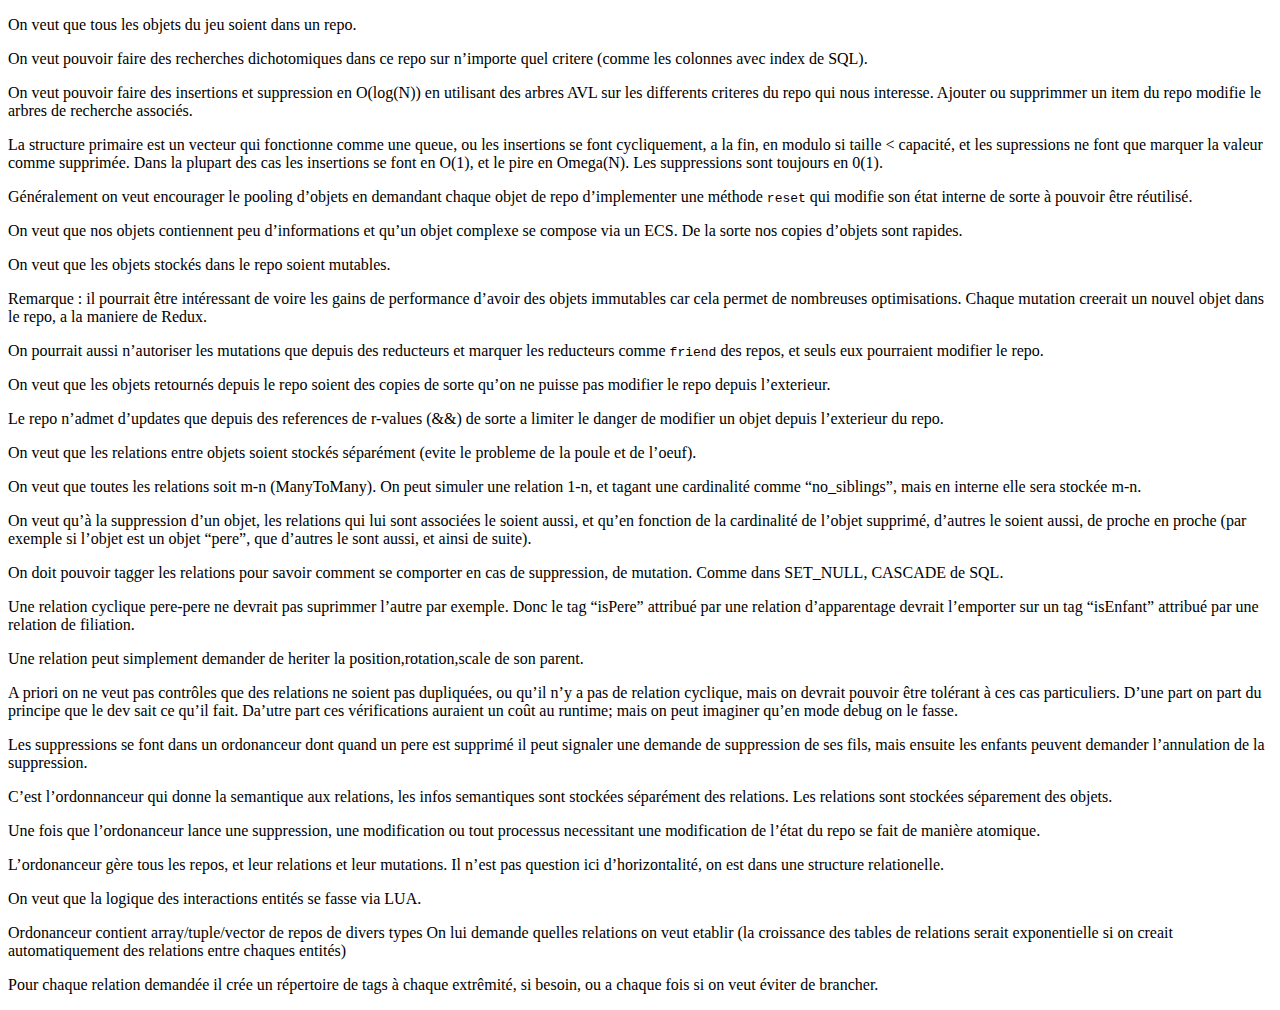
<file: Doc/public/architecture/index.html>
<!doctype html>
<html>
    <head>
        <meta charset="utf-8">
<title>Architecture</title>

<link rel="stylesheet" href="//meithal.github.io/main.min.css">

    </head>

    <body>
        <header>

        </header>
        <main>
    
            
 <p>On veut que tous les objets du jeu soient dans un repo.</p>
<p>On veut pouvoir faire des recherches dichotomiques dans
ce repo sur n&rsquo;importe quel critere (comme les colonnes avec
index de SQL).</p>
<p>On veut pouvoir faire des insertions et suppression en O(log(N))
en utilisant des arbres AVL sur les differents criteres du repo
qui nous interesse. Ajouter ou supprimmer un item du repo
modifie le arbres de recherche associés.</p>
<p>La structure primaire est un vecteur
qui fonctionne comme une queue, ou les insertions se font
cycliquement, a la fin, en modulo si taille &lt; capacité,
et les supressions ne font que marquer
la valeur comme supprimée. Dans la plupart des cas les
insertions se font en O(1), et le pire en Omega(N).
Les suppressions sont toujours en 0(1).</p>
<p>Généralement on veut encourager le pooling d&rsquo;objets en
demandant chaque objet de repo d&rsquo;implementer une méthode <code>reset</code>
qui modifie son état interne de sorte à pouvoir être
réutilisé.</p>
<p>On veut que nos objets contiennent peu d&rsquo;informations
et qu&rsquo;un objet complexe se compose via un ECS. De la
sorte nos copies d&rsquo;objets sont rapides.</p>
<p>On veut que les objets stockés dans le repo soient mutables.</p>
<p>Remarque : il pourrait être intéressant de voire les gains
de performance d&rsquo;avoir des objets immutables car cela
permet de nombreuses optimisations. Chaque mutation
creerait un nouvel objet dans le repo, a la maniere de Redux.</p>
<p>On pourrait aussi n&rsquo;autoriser les mutations que depuis
des reducteurs et marquer les reducteurs comme <code>friend</code>
des repos, et seuls eux pourraient modifier le repo.</p>
<p>On veut que les objets retournés depuis le repo soient
des copies de sorte qu&rsquo;on ne puisse pas modifier
le repo depuis l&rsquo;exterieur.</p>
<p>Le repo n&rsquo;admet d&rsquo;updates que depuis des references
de r-values (&amp;&amp;) de sorte a limiter le danger de modifier
un objet depuis l&rsquo;exterieur du repo.</p>
<p>On veut que les relations entre objets soient stockés
séparément (evite le probleme de la poule et de l&rsquo;oeuf).</p>
<p>On veut que toutes les relations soit m-n (ManyToMany).
On peut simuler une relation 1-n, et tagant une cardinalité
comme &ldquo;no_siblings&rdquo;, mais en interne elle sera stockée m-n.</p>
<p>On veut qu&rsquo;à la suppression d&rsquo;un objet,
les relations qui lui sont associées le soient aussi,
et qu&rsquo;en fonction de la cardinalité de l&rsquo;objet
supprimé, d&rsquo;autres le soient aussi, de proche en proche
(par exemple si l&rsquo;objet est un objet &ldquo;pere&rdquo;, que d&rsquo;autres
le sont aussi, et ainsi de suite).</p>
<p>On doit pouvoir tagger les relations pour savoir
comment se comporter en cas de suppression, de mutation.
Comme dans SET_NULL, CASCADE de SQL.</p>
<p>Une relation cyclique pere-pere ne devrait pas
suprimmer l&rsquo;autre par exemple. Donc le tag &ldquo;isPere&rdquo;
attribué par une relation d&rsquo;apparentage devrait
l&rsquo;emporter sur un tag &ldquo;isEnfant&rdquo; attribué
par une relation de filiation.</p>
<p>Une relation peut simplement demander de heriter
la position,rotation,scale de son parent.</p>
<p>A priori on ne veut pas contrôles que des
relations ne soient pas dupliquées, ou
qu&rsquo;il n&rsquo;y a pas de relation cyclique,
mais on devrait pouvoir être tolérant
à ces cas particuliers. D&rsquo;une part
on part du principe que le dev sait ce qu&rsquo;il fait.
Da&rsquo;utre part ces vérifications
auraient un coût au runtime; mais on peut
imaginer qu&rsquo;en mode debug on le fasse.</p>
<p>Les suppressions se font dans un ordonanceur
dont quand un pere est supprimé il peut signaler
une demande de suppression de ses fils,
mais ensuite les enfants peuvent demander l&rsquo;annulation
de la suppression.</p>
<p>C&rsquo;est l&rsquo;ordonnanceur qui donne la semantique
aux relations, les infos semantiques sont stockées
séparément des relations.
Les relations sont stockées séparement des objets.</p>
<p>Une fois que l&rsquo;ordonanceur lance une suppression,
une modification ou tout processus necessitant
une modification de l&rsquo;état du repo se fait de
manière atomique.</p>
<p>L&rsquo;ordonanceur gère tous les repos, et leur relations
et leur mutations.
Il n&rsquo;est pas question ici d&rsquo;horizontalité,
on est dans une structure relationelle.</p>
<p>On veut que la logique des interactions entités se fasse via
LUA.</p>
<p>Ordonanceur contient array/tuple/vector de repos de divers types
On lui demande quelles relations on veut etablir
(la croissance des tables de relations serait exponentielle
si on creait automatiquement des relations entre chaques entités)</p>
<p>Pour chaque relation demandée il crée un répertoire de tags
à chaque extrêmité, si besoin, ou a chaque fois si on veut
éviter de brancher.</p>


        </main>
        <footer>
        </footer>
    </body>
</html>
</file>
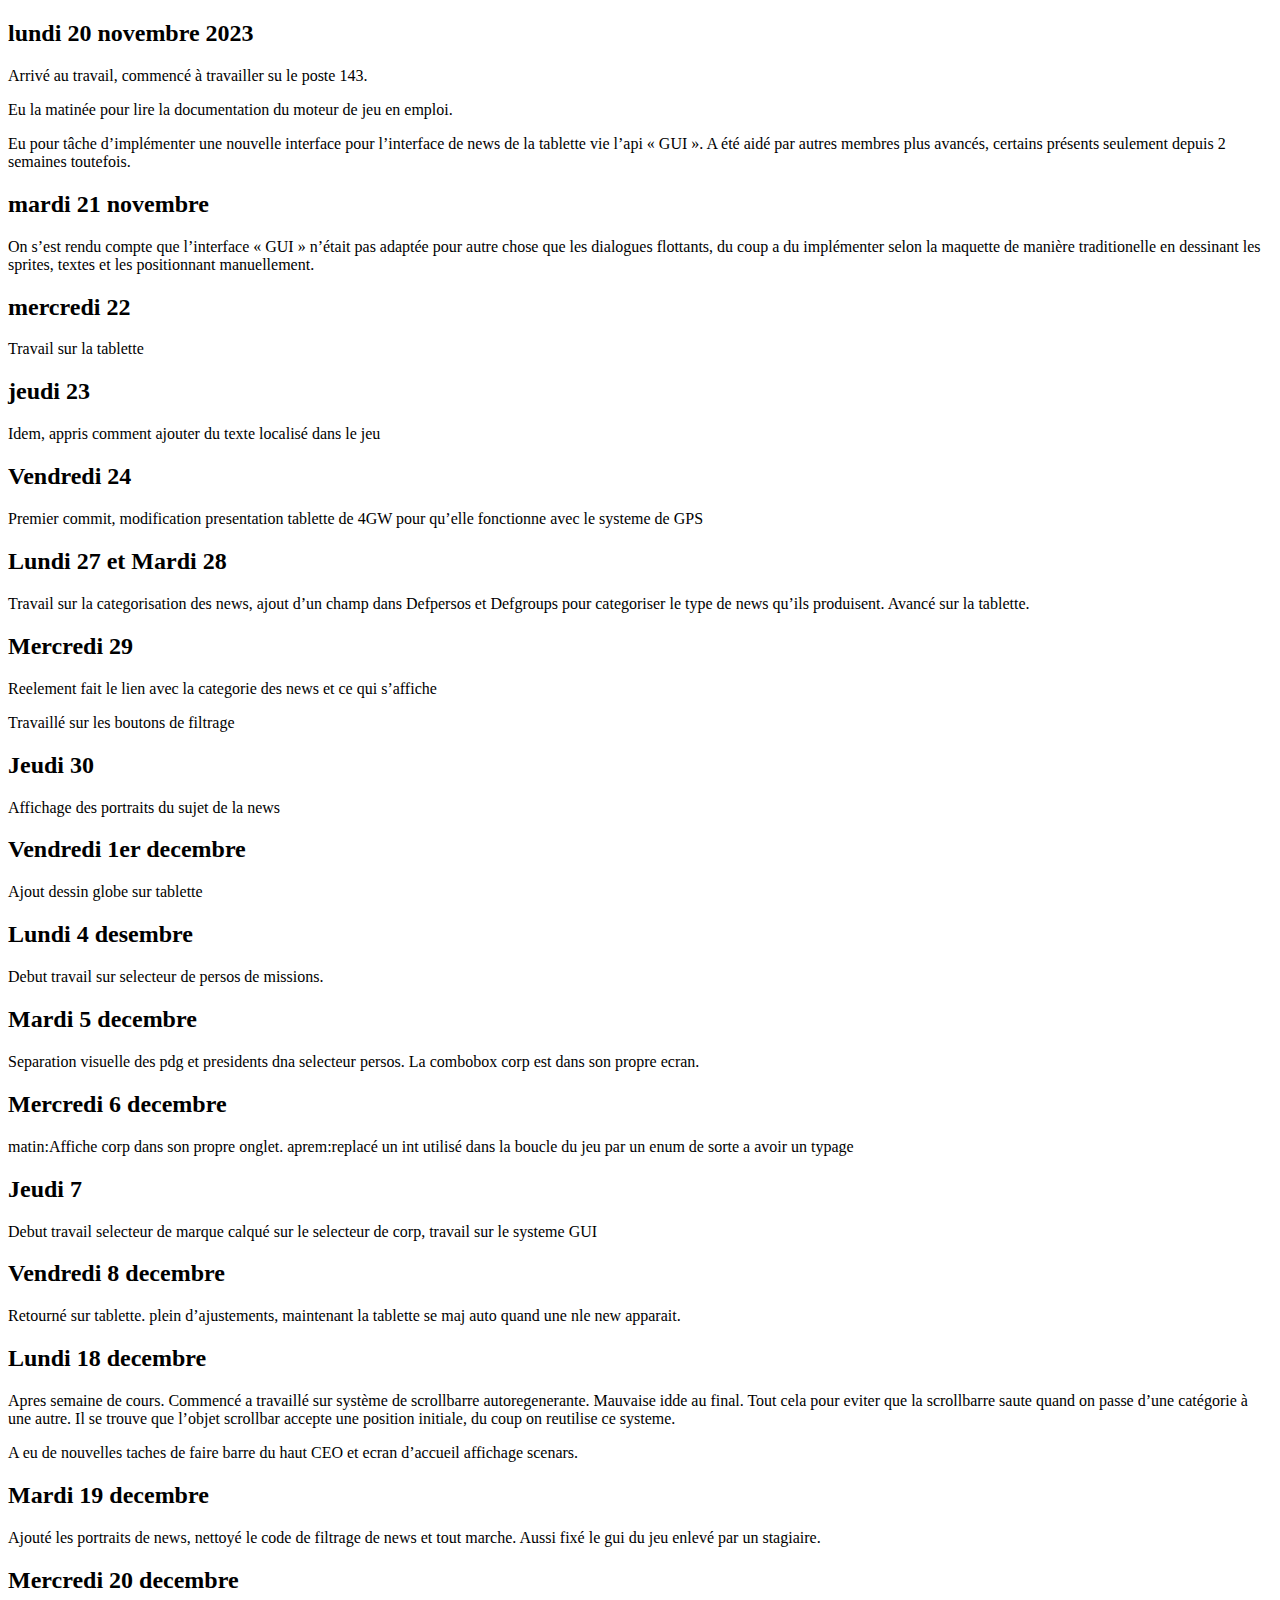
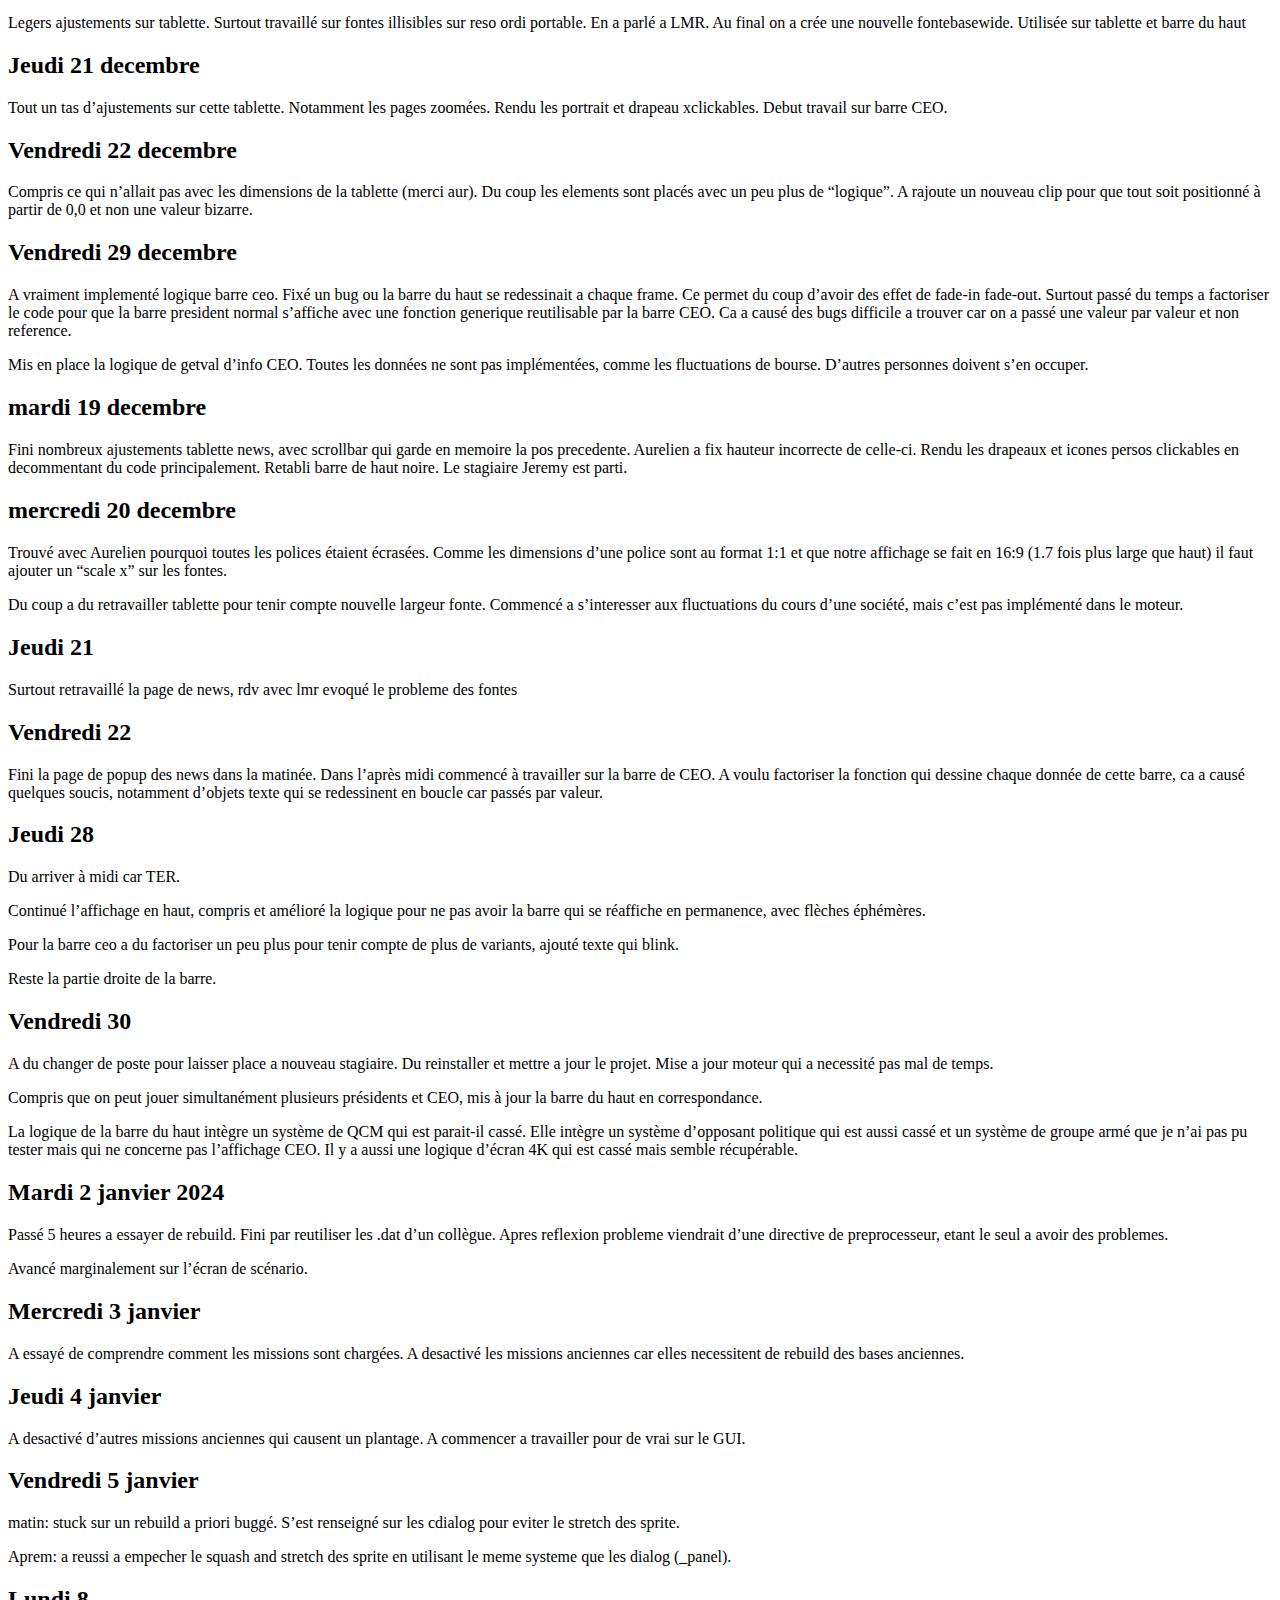
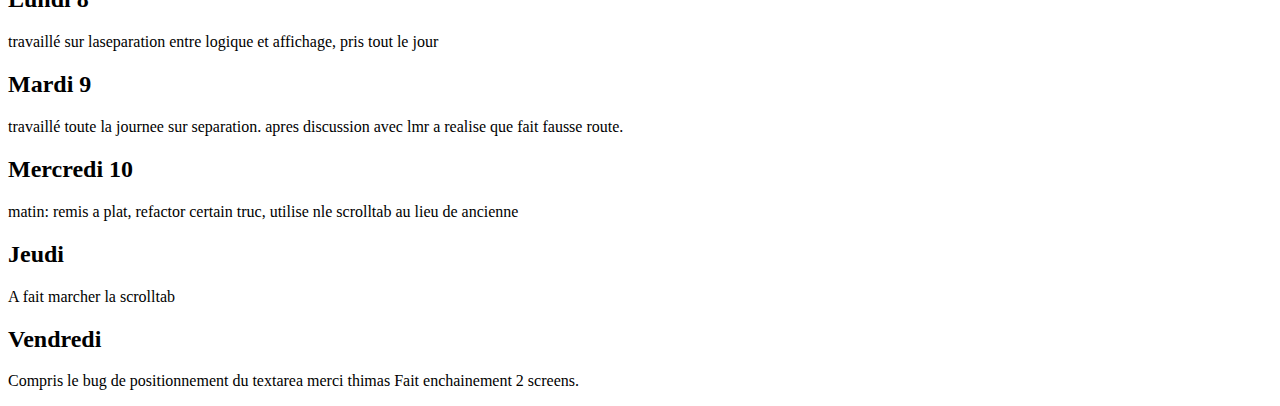
<file: Doc/public/compte_rendu_eversim/index.html>
<!doctype html>
<html>
    <head>
        <meta charset="utf-8">
<title>Compte_rendu_eversim</title>

<link rel="stylesheet" href="//meithal.github.io/main.min.css">

    </head>

    <body>
        <header>

        </header>
        <main>
    
            
 <h2 id="lundi-20-novembre-2023">lundi 20 novembre 2023</h2>
<p>Arrivé au travail, commencé à travailler su le poste 143.</p>
<p>Eu la matinée pour lire la documentation du moteur de jeu en emploi.</p>
<p>Eu pour tâche d&rsquo;implémenter une nouvelle interface pour l&rsquo;interface de news
de la tablette vie l&rsquo;api &laquo; GUI &raquo;. A été aidé par autres membres plus avancés,
certains présents seulement depuis 2 semaines toutefois.</p>
<h2 id="mardi-21-novembre">mardi 21 novembre</h2>
<p>On s&rsquo;est rendu compte que l&rsquo;interface &laquo; GUI &raquo; n&rsquo;était pas adaptée
pour autre chose que les dialogues flottants, du coup a du implémenter
selon la maquette de manière traditionelle en dessinant les
sprites, textes et les positionnant manuellement.</p>
<h2 id="mercredi-22">mercredi 22</h2>
<p>Travail sur la tablette</p>
<h2 id="jeudi-23">jeudi 23</h2>
<p>Idem, appris comment ajouter du texte localisé dans le jeu</p>
<h2 id="vendredi-24">Vendredi 24</h2>
<p>Premier commit, modification presentation tablette de 4GW pour qu&rsquo;elle
fonctionne avec le systeme de GPS</p>
<h2 id="lundi-27-et-mardi-28">Lundi 27 et Mardi 28</h2>
<p>Travail sur la categorisation des news, ajout d&rsquo;un champ dans Defpersos et Defgroups
pour categoriser le type de news qu&rsquo;ils produisent. Avancé sur la tablette.</p>
<h2 id="mercredi-29">Mercredi 29</h2>
<p>Reelement fait le lien avec la categorie des news et ce qui s&rsquo;affiche</p>
<p>Travaillé sur les boutons de filtrage</p>
<h2 id="jeudi-30">Jeudi 30</h2>
<p>Affichage des portraits du sujet de la news</p>
<h2 id="vendredi-1er-decembre">Vendredi 1er decembre</h2>
<p>Ajout dessin globe sur tablette</p>
<h2 id="lundi-4-desembre">Lundi 4 desembre</h2>
<p>Debut travail sur selecteur de persos de missions.</p>
<h2 id="mardi-5-decembre">Mardi 5 decembre</h2>
<p>Separation visuelle des pdg et presidents dna selecteur persos.
La combobox corp est dans son propre ecran.</p>
<h2 id="mercredi-6-decembre">Mercredi 6 decembre</h2>
<p>matin:Affiche corp dans son propre onglet.
aprem:replacé un int utilisé dans la boucle du jeu par un enum de sorte a avoir un typage</p>
<h2 id="jeudi-7">Jeudi 7</h2>
<p>Debut travail selecteur de marque calqué sur le selecteur de corp, travail sur le systeme GUI</p>
<h2 id="vendredi-8-decembre">Vendredi 8 decembre</h2>
<p>Retourné sur tablette. plein d&rsquo;ajustements, maintenant la tablette se maj auto quand une nle
new apparait.</p>
<h2 id="lundi-18-decembre">Lundi 18 decembre</h2>
<p>Apres semaine de cours. Commencé a travaillé sur système de scrollbarre autoregenerante.
Mauvaise idde au final.
Tout cela pour eviter que la scrollbarre saute quand on passe d&rsquo;une catégorie à une
autre. Il se trouve que l&rsquo;objet scrollbar accepte une position initiale, du
coup on reutilise ce systeme.</p>
<p>A eu de nouvelles taches de faire barre du haut CEO et ecran d&rsquo;accueil affichage
scenars.</p>
<h2 id="mardi-19-decembre">Mardi 19 decembre</h2>
<p>Ajouté les portraits de news, nettoyé le code de filtrage de news et tout marche.
Aussi fixé le gui du jeu enlevé par un stagiaire.</p>
<h2 id="mercredi-20-decembre">Mercredi 20 decembre</h2>
<p>Legers ajustements sur tablette. Surtout travaillé sur fontes illisibles sur reso
ordi portable. En a parlé a LMR. Au final on a crée une nouvelle fontebasewide.
Utilisée sur tablette et barre du haut</p>
<h2 id="jeudi-21-decembre">Jeudi 21 decembre</h2>
<p>Tout un tas d&rsquo;ajustements sur cette tablette. Notamment les pages zoomées.
Rendu les portrait et drapeau xclickables.
Debut travail sur barre CEO.</p>
<h2 id="vendredi-22-decembre">Vendredi 22 decembre</h2>
<p>Compris ce qui n&rsquo;allait pas avec les dimensions de la tablette (merci aur).
Du coup les elements sont placés avec un peu plus de &ldquo;logique&rdquo;. A rajoute
un nouveau clip pour que tout soit positionné à partir de 0,0 et non une valeur bizarre.</p>
<h2 id="vendredi-29-decembre">Vendredi 29 decembre</h2>
<p>A vraiment implementé logique barre ceo. Fixé un bug ou la barre
du haut se redessinait a chaque frame. Ce permet du coup d&rsquo;avoir des effet de fade-in fade-out.
Surtout passé du temps a factoriser le code pour que la barre president normal s&rsquo;affiche
avec une fonction generique reutilisable par la barre CEO. Ca a causé des bugs
difficile a trouver car on a passé une valeur par valeur et non reference.</p>
<p>Mis en place la logique de getval d&rsquo;info CEO. Toutes les données ne sont
pas implémentées, comme les fluctuations de bourse. D&rsquo;autres personnes
doivent s&rsquo;en occuper.</p>
<h2 id="mardi-19-decembre-1">mardi 19 decembre</h2>
<p>Fini nombreux ajustements tablette news, avec scrollbar qui garde en
memoire la pos precedente.
Aurelien a fix hauteur incorrecte de celle-ci. Rendu les
drapeaux et icones persos clickables en decommentant du code principalement.
Retabli barre de haut noire. Le stagiaire Jeremy est parti.</p>
<h2 id="mercredi-20-decembre-1">mercredi 20 decembre</h2>
<p>Trouvé avec Aurelien  pourquoi toutes les polices étaient écrasées.
Comme les dimensions d&rsquo;une police sont au format 1:1 et que notre affichage
se fait en 16:9 (1.7 fois plus large que haut) il faut ajouter un &ldquo;scale x&rdquo;
sur les fontes.</p>
<p>Du coup a du retravailler tablette pour tenir compte nouvelle
largeur fonte. Commencé a s&rsquo;interesser aux fluctuations du cours
d&rsquo;une société, mais c&rsquo;est pas implémenté dans le moteur.</p>
<h2 id="jeudi-21">Jeudi 21</h2>
<p>Surtout retravaillé la page de news, rdv avec lmr evoqué le probleme des fontes</p>
<h2 id="vendredi-22">Vendredi 22</h2>
<p>Fini la page de popup des news dans la matinée.
Dans l&rsquo;après midi commencé à travailler sur la barre de CEO.
A voulu factoriser la fonction qui dessine chaque donnée
de cette barre, ca a causé quelques soucis, notamment d&rsquo;objets
texte qui se redessinent en boucle car passés par valeur.</p>
<h2 id="jeudi-28">Jeudi 28</h2>
<p>Du arriver à midi car TER.</p>
<p>Continué l&rsquo;affichage en haut, compris et amélioré la logique
pour ne pas avoir la barre qui se réaffiche en permanence,
avec flèches éphémères.</p>
<p>Pour la barre ceo a du factoriser un peu plus pour tenir
compte de plus de variants, ajouté texte qui blink.</p>
<p>Reste la partie droite de la barre.</p>
<h2 id="vendredi-30">Vendredi 30</h2>
<p>A du changer de poste pour laisser place a nouveau stagiaire.
Du reinstaller et mettre a jour le projet. Mise a jour
moteur qui a necessité pas mal de temps.</p>
<p>Compris que on peut jouer simultanément plusieurs présidents
et CEO, mis à jour la barre du haut en correspondance.</p>
<p>La logique de la barre du haut intègre un système de QCM
qui est parait-il cassé. Elle intègre un système
d&rsquo;opposant politique qui est aussi cassé et un système
de groupe armé que je n&rsquo;ai pas pu tester mais qui
ne concerne pas l&rsquo;affichage CEO. Il y a aussi une
logique d&rsquo;écran 4K qui est cassé mais semble récupérable.</p>
<h2 id="mardi-2-janvier-2024">Mardi 2 janvier 2024</h2>
<p>Passé 5 heures a essayer de rebuild. Fini par reutiliser
les .dat d&rsquo;un collègue. Apres reflexion probleme viendrait
d&rsquo;une directive de preprocesseur, etant le seul a avoir des
problemes.</p>
<p>Avancé marginalement sur l&rsquo;écran de scénario.</p>
<h2 id="mercredi-3-janvier">Mercredi 3 janvier</h2>
<p>A essayé de comprendre comment les missions sont chargées.
A desactivé les missions anciennes car elles necessitent
de rebuild des bases anciennes.</p>
<h2 id="jeudi-4-janvier">Jeudi 4 janvier</h2>
<p>A desactivé d&rsquo;autres missions anciennes qui causent un plantage.
A commencer a travailler pour de vrai sur le GUI.</p>
<h2 id="vendredi-5-janvier">Vendredi 5 janvier</h2>
<p>matin: stuck sur un rebuild a priori buggé. S&rsquo;est renseigné
sur les cdialog pour eviter le stretch des sprite.</p>
<p>Aprem: a reussi a empecher le squash and stretch des sprite
en utilisant le meme systeme que les dialog (_panel).</p>
<h2 id="lundi-8">Lundi 8</h2>
<p>travaillé sur laseparation entre logique et affichage, pris tout le jour</p>
<h2 id="mardi-9">Mardi 9</h2>
<p>travaillé toute la journee sur separation. apres discussion avec lmr
a realise que fait fausse route.</p>
<h2 id="mercredi-10">Mercredi 10</h2>
<p>matin: remis a plat, refactor certain truc, utilise nle scrolltab au lieu de ancienne</p>
<h2 id="jeudi">Jeudi</h2>
<p>A fait marcher la scrolltab</p>
<h2 id="vendredi">Vendredi</h2>
<p>Compris le bug de positionnement du textarea merci thimas
Fait enchainement 2 screens.</p>


        </main>
        <footer>
        </footer>
    </body>
</html>
</file>
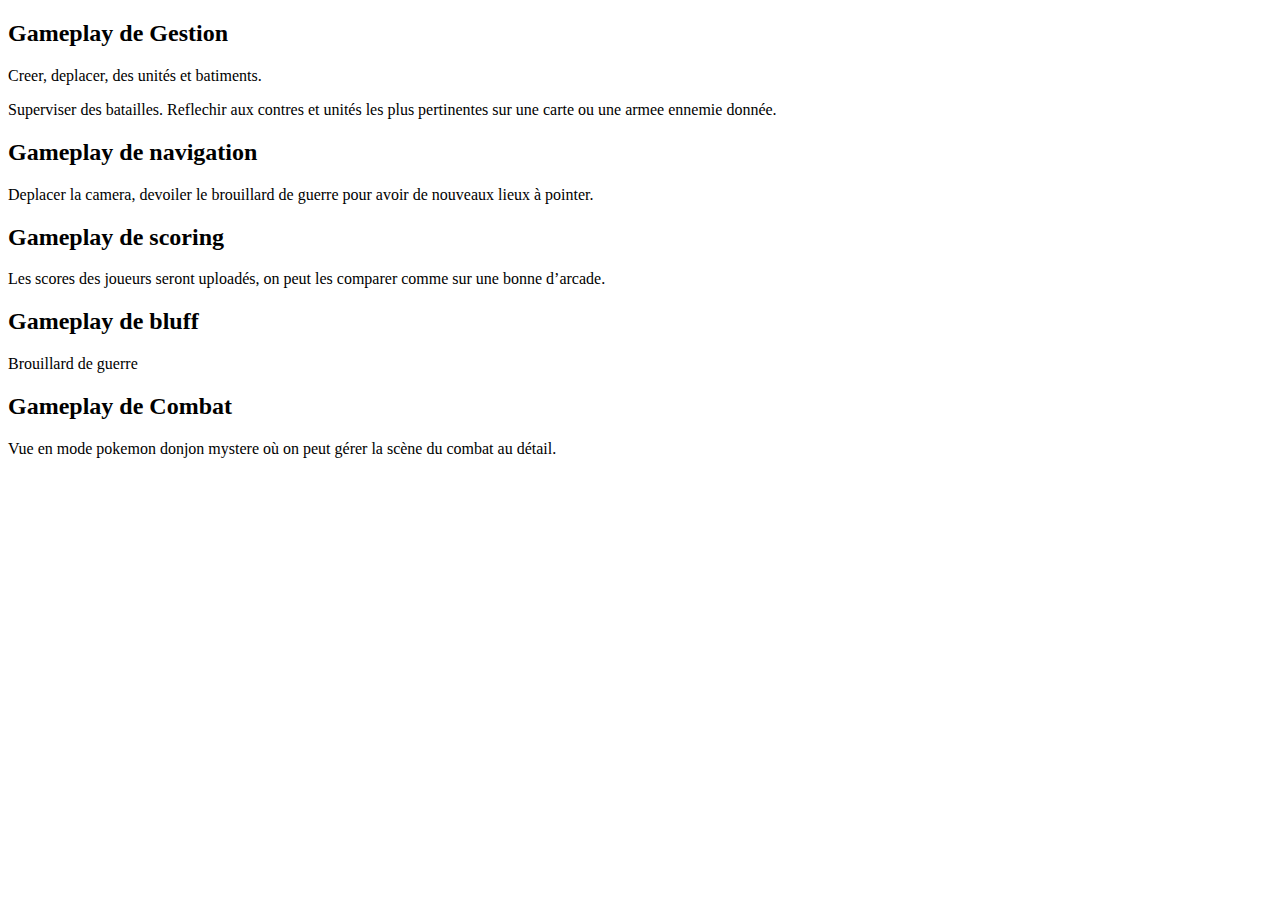
<file: Doc/public/gameplays/index.html>
<!doctype html>
<html>
    <head>
        <meta charset="utf-8">
<title>Gameplays</title>

<link rel="stylesheet" href="//meithal.github.io/main.min.css">

    </head>

    <body>
        <header>

        </header>
        <main>
    
            
 <h2 id="gameplay-de-gestion">Gameplay de Gestion</h2>
<p>Creer, deplacer, des unités et batiments.</p>
<p>Superviser des batailles. Reflechir aux contres et
unités les plus pertinentes sur une carte ou une armee
ennemie donnée.</p>
<h2 id="gameplay-de-navigation">Gameplay de navigation</h2>
<p>Deplacer la camera, devoiler le brouillard de guerre
pour avoir de nouveaux lieux à pointer.</p>
<h2 id="gameplay-de-scoring">Gameplay de scoring</h2>
<p>Les scores des joueurs seront uploadés, on peut
les comparer comme sur une bonne d&rsquo;arcade.</p>
<h2 id="gameplay-de-bluff">Gameplay de bluff</h2>
<p>Brouillard de guerre</p>
<h2 id="gameplay-de-combat">Gameplay de Combat</h2>
<p>Vue en mode pokemon donjon mystere où on
peut gérer la scène du combat au détail.</p>


        </main>
        <footer>
        </footer>
    </body>
</html>
</file>
